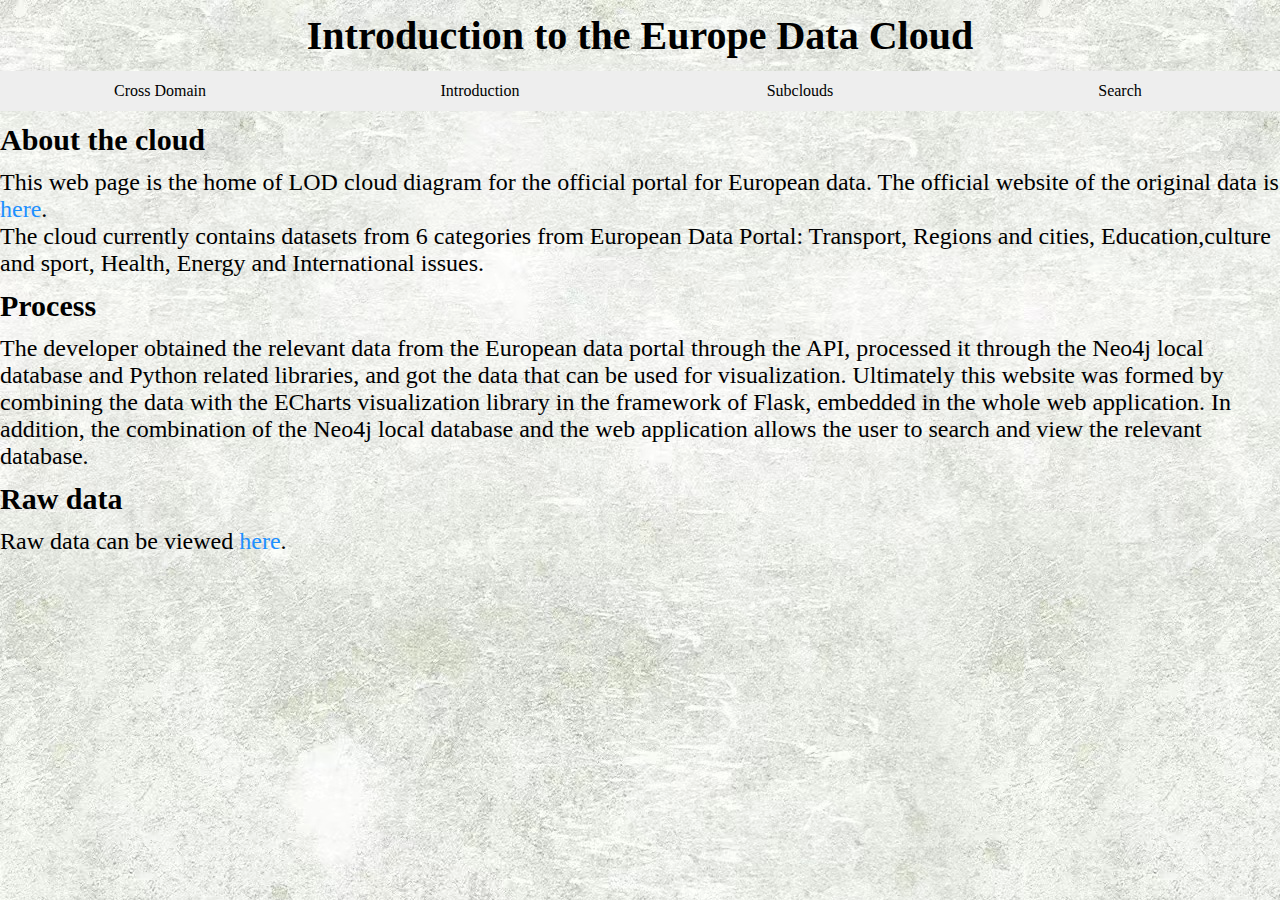
<file: Linked Open Data/templates/introduction.html>
<!DOCTYPE html>
<html lang="en">
<head>
    <meta charset="UTF-8">
    <title>Introduction</title>
    <link rel="stylesheet" href="../static/style.css" media="screen" type="text/css" />
    <style type="text/css">
        h1{
            font-size:40px;
            font-weight: bold;
            margin:12px 0!important;

        }
        h2{
            font-size:30px;
            font-weight: bold;
            margin:12px 0!important;

        }
        p{
            font-size:24px;
        }
    </style>


</head>

<body>


  <script src="../static/jquery-2.2.1.min.js"></script>
  <script src="../static/bootstrap.min.js"></script>
  <script src="../static/echarts.min.js"></script>

<h1 align="center">Introduction to the Europe Data Cloud</h1>
<div class="nav">
		<ul>
			<li><a href="/">Cross Domain</a></li>

			<li><a href="/introduction">Introduction</a></li>

			<li><a href="/education">Subclouds</a>

			</li>

			<li><a href="/search">Search</a>


			</li>

	   </ul>
	</div>
<h2>About the cloud</h2>
<p>This web page is the home of LOD cloud diagram for the official portal for European data. The official website of the original data is <a id="intro" href="https://data.europa.eu/en">here</a>.</p>
<p>The cloud currently contains datasets from 6 categories from European Data Portal: Transport, Regions and cities,
    Education,culture and sport, Health, Energy and International issues.
</p>
<h2>Process</h2>
<p>The developer obtained the relevant data from the European data portal through the API, processed it through the Neo4j local database and Python related libraries, and got the data that can be used for visualization.
    Ultimately this website was formed by combining the data with the ECharts visualization library in the framework of Flask, embedded in the whole web application.
    In addition, the combination of the Neo4j local database and the web application allows the user to search and view the relevant database.</p>
<h2>Raw data</h2>
<p>Raw data can be viewed <a id="intro" href="/graph">here</a>.</p>

</body>
</html>
</file>
<file: Linked Open Data/static/style.css>
body{
	background-image: url('img.png');
}
form {
    float:left;
	margin-right:auto;
}
#main {

 
    text-align:center;
	margin:0 auto;
	margin-top:100px
}
*{

	margin: 0;
	
	padding:0;

	
	}
	
	.nav{
	
	background: #eee;
	
	width: 100%;
	
	height: 40px;
	
	
	
	}
	
	ul{/*去掉点点*/
	
	list-style: none;
	
	}
	
	.nav ul li{
	
	float: left;
	width:25%;
	height:40px;
	
	line-height: 40px;
	
	text-align: center;
	
	position: relative;
	
	}
	
	ul li a{
	
	text-decoration: none;
	
	color:#000;
	
	padding:0 10px;
	
	display: block;
	
	}
	
	ul li a:hover{
	
	color: #fff;
	
	background-color: rgb(194, 194, 194);
	
	}
	
	ul li ul {
	
	position: absolute;
	
	left: 0;
	
	top:40px;
	
	display: none;
	
	}
	
	ul li ul li{
	
	float: none;
	
	background-color:rgb(163, 160, 160);
	
	}
	
	ul li:hover ul{
	
	display: block;
	
	}


	.nav1{

	background: #eee;

	width: 100%;

	height: 40px;



	}

	ul{

	list-style: none;

	}

	.nav1 ul li{

	float: left;
	width:14.2%;
	height:40px;

	line-height: 40px;

	text-align: center;

	position: relative;

	}

	ul li a{

	text-decoration: none;

	color:#000;

	padding:0 10px;

	display: block;

	}

	ul li a:hover{

	color: #fff;

	background-color: rgb(194, 194, 194);

	}

	ul li ul {

	position: absolute;

	left: 0;

	top:40px;

	display: none;

	}

	ul li ul li{

	float: none;

	background-color:rgb(163, 160, 160);

	}

	ul li:hover ul{

	display: block;

	}
#intro:link{
	color:dodgerblue;
	text-decoration: none
}
#intro:visited{
	color:dodgerblue;
	text-decoration: none
}
#intro:hover{
	color:blue;
	text-decoration: underline;
}
</file>
